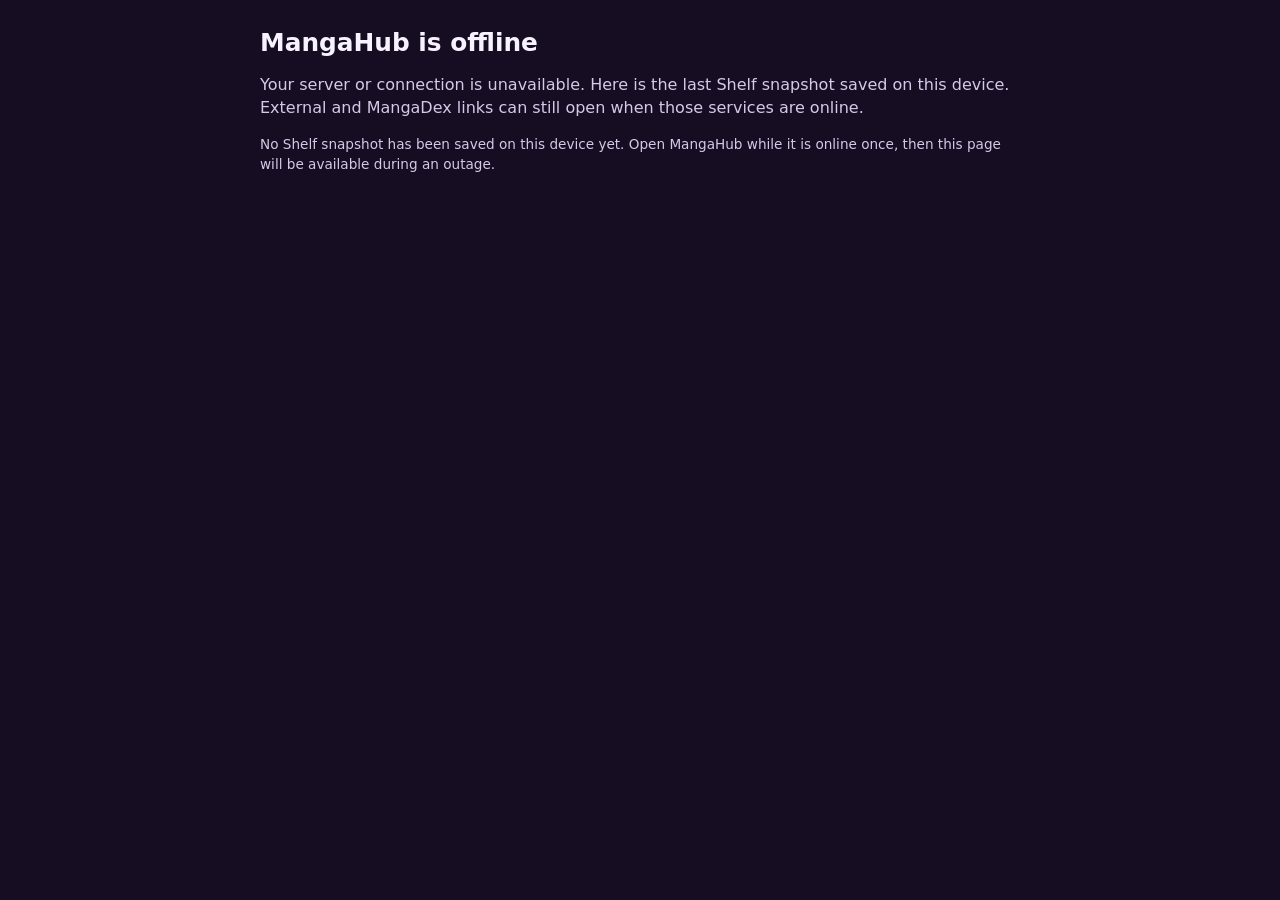
<file: src/MangaHub.Web/wwwroot/offline.html>
<!doctype html>
<html lang="en">
<head>
  <meta charset="utf-8" />
  <meta name="viewport" content="width=device-width, initial-scale=1" />
  <meta name="theme-color" content="#6d3bb6" />
  <title>MangaHub offline</title>
  <style>
    :root { color-scheme: dark; font-family: system-ui, sans-serif; }
    body { background: #160d22; color: #f7f2ff; margin: 0; }
    main { margin: 0 auto; max-width: 760px; padding: 28px 18px 48px; }
    h1 { margin: 0; font-size: 1.55rem; }
    p { color: #d6c9e8; line-height: 1.45; }
    #updated { font-size: .85rem; }
    #entries { display: grid; gap: 10px; margin-top: 20px; }
    article { align-items: center; background: #271936; border: 1px solid #442a5b; border-radius: 8px; display: grid; gap: 12px; grid-template-columns: 54px minmax(0, 1fr) auto; min-height: 64px; overflow: hidden; padding: 8px; }
    img, .cover { background: #0b0710; border-radius: 5px; height: 64px; object-fit: cover; width: 48px; }
    .cover { align-items: center; color: #c4b5fd; display: flex; font-weight: 700; justify-content: center; }
    strong, small { display: block; overflow: hidden; text-overflow: ellipsis; white-space: nowrap; }
    small { color: #cdbce4; margin-top: 4px; }
    a { background: #b799ff; border-radius: 5px; color: #170b24; font-size: .85rem; font-weight: 700; padding: 9px 11px; text-decoration: none; white-space: nowrap; }
    .unavailable { color: #bba8ce; font-size: .8rem; text-align: right; }
    .check-in { align-items: center; background: rgba(5, 3, 8, .72); display: none; inset: 0; justify-content: center; padding: 18px; position: fixed; z-index: 3; }
    .check-in.open { display: flex; }
    .check-in-panel { background: #271936; border: 1px solid #573576; border-radius: 8px; box-sizing: border-box; max-width: 430px; padding: 18px; width: 100%; }
    .check-in-head, .stepper { align-items: center; display: flex; gap: 10px; justify-content: space-between; }
    .check-in h2 { font-size: 1.1rem; margin: 0; }
    .icon-button, .save { border: 0; border-radius: 6px; cursor: pointer; font: inherit; font-weight: 700; }
    .icon-button { background: #3b2750; color: #f7f2ff; font-size: 1.2rem; height: 36px; width: 36px; }
    .stepper input, .details input { background: #160d22; border: 1px solid #654181; border-radius: 5px; box-sizing: border-box; color: #f7f2ff; font: inherit; padding: 10px; width: 100%; }
    .details { display: none; margin-top: 12px; }
    .details.open { display: block; }
    .details label { color: #d6c9e8; display: block; font-size: .85rem; margin-bottom: 5px; }
    .more { background: none; border: 0; color: #c8aaff; cursor: pointer; font: inherit; margin: 12px 0 0; padding: 0; }
    .save { background: #b799ff; color: #170b24; margin-top: 16px; padding: 11px; width: 100%; }
  </style>
</head>
<body>
  <main>
    <h1>MangaHub is offline</h1>
    <p>Your server or connection is unavailable. Here is the last Shelf snapshot saved on this device. External and MangaDex links can still open when those services are online.</p>
    <p id="updated">Loading saved shelf...</p>
    <section id="entries" aria-live="polite"></section>
  </main>
  <section id="check-in" class="check-in" role="dialog" aria-modal="true" aria-labelledby="check-in-title">
    <div class="check-in-panel">
      <div class="check-in-head"><h2 id="check-in-title">Update progress</h2><button id="check-in-close" class="icon-button" type="button" aria-label="Leave for later">×</button></div>
      <p id="check-in-message"></p>
      <div class="stepper"><button id="chapter-less" class="icon-button" type="button" aria-label="Previous chapter">−</button><input id="current-chapter" inputmode="decimal" aria-label="Current chapter" /><button id="chapter-more" class="icon-button" type="button" aria-label="Next chapter">+</button></div>
      <button id="details-toggle" class="more" type="button">More details</button>
      <div id="details" class="details"><label for="latest-chapter">Latest chapter you found</label><input id="latest-chapter" inputmode="decimal" /></div>
      <button id="save-progress" class="save" type="button">Save progress for sync</button>
    </div>
  </section>
  <script>
    (function () {
      const databaseName = "mangahub-offline";
      const databaseVersion = 3;
      const storeName = "shelf";
      const externalReaderLaunchStore = "external-reader-launches";
      const externalReaderProgressStore = "external-reader-progress-updates";
      const entriesElement = document.getElementById("entries");
      const updatedElement = document.getElementById("updated");
      const checkInElement = document.getElementById("check-in");
      const checkInMessage = document.getElementById("check-in-message");
      const currentChapterInput = document.getElementById("current-chapter");
      const latestChapterInput = document.getElementById("latest-chapter");
      const detailsElement = document.getElementById("details");
      let pendingEntry = null;

      function openDatabase() {
        return new Promise((resolve, reject) => {
          const request = indexedDB.open(databaseName, databaseVersion);
          request.onupgradeneeded = () => {
            if (!request.result.objectStoreNames.contains(storeName)) request.result.createObjectStore(storeName, { keyPath: "id" });
            if (!request.result.objectStoreNames.contains(externalReaderLaunchStore)) request.result.createObjectStore(externalReaderLaunchStore, { keyPath: "id" });
            if (!request.result.objectStoreNames.contains(externalReaderProgressStore)) request.result.createObjectStore(externalReaderProgressStore, { keyPath: "id" });
          };
          request.onsuccess = () => resolve(request.result);
          request.onerror = () => reject(request.error);
        });
      }

      function queueExternalReaderProgress(entry, currentChapter, latestChapter) {
        if (!entry || !entry.id || !currentChapter) return;
        openDatabase().then(database => {
          const transaction = database.transaction(externalReaderProgressStore, "readwrite");
          transaction.objectStore(externalReaderProgressStore).put({
            id: crypto.randomUUID ? crypto.randomUUID() : Date.now() + "-" + Math.random(),
            mangaEntryId: entry.id,
            currentChapter: currentChapter,
            latestChapter: latestChapter || ""
          });
          transaction.oncomplete = () => database.close();
          transaction.onerror = () => database.close();
        }).catch(() => undefined);
      }

      function showCheckIn(entry) {
        if (!entry) return;
        pendingEntry = entry;
        checkInMessage.textContent = "Update " + (entry.title || "this manga") + ". This save will sync when MangaHub reconnects.";
        currentChapterInput.value = entry.currentChapter || "";
        latestChapterInput.value = "";
        detailsElement.classList.remove("open");
        document.getElementById("details-toggle").textContent = "More details";
        checkInElement.classList.add("open");
      }

      function closeCheckIn() { checkInElement.classList.remove("open"); pendingEntry = null; }

      function adjustChapter(amount) {
        const value = Number.parseFloat((currentChapterInput.value || "").replace(",", "."));
        currentChapterInput.value = String(Math.max(0, (Number.isFinite(value) ? value : 0) + amount));
      }

      function readerUrl(entry) {
        if (/^https?:\/\//i.test(entry.fallbackReaderUrl || "")) return entry.fallbackReaderUrl;
        if (entry.mangaDexId) return "https://mangadex.org/title/" + encodeURIComponent(entry.mangaDexId);
        return "";
      }

      function queueExternalReaderLaunch(entry) {
        if (!entry.id) return;
        openDatabase().then(database => {
          const transaction = database.transaction(externalReaderLaunchStore, "readwrite");
          transaction.objectStore(externalReaderLaunchStore).put({
            id: crypto.randomUUID ? crypto.randomUUID() : Date.now() + "-" + Math.random(),
            mangaEntryId: entry.id,
            openedAt: new Date().toISOString()
          });
          transaction.oncomplete = () => database.close();
          transaction.onerror = () => database.close();
        }).catch(() => undefined);
      }

      function render(snapshot) {
        if (!snapshot || !Array.isArray(snapshot.entries) || snapshot.entries.length === 0) {
          updatedElement.textContent = "No Shelf snapshot has been saved on this device yet. Open MangaHub while it is online once, then this page will be available during an outage.";
          return;
        }
        updatedElement.textContent = "Saved " + new Date(snapshot.savedAt).toLocaleString() + ". " + snapshot.entries.length + " manga available offline.";
        snapshot.entries.forEach(entry => {
          const card = document.createElement("article");
          if (entry.coverUrl) {
            const image = document.createElement("img");
            image.src = entry.coverUrl;
            image.alt = "";
            card.appendChild(image);
          } else {
            const cover = document.createElement("div");
            cover.className = "cover";
            cover.textContent = "MH";
            card.appendChild(cover);
          }
          const details = document.createElement("div");
          details.innerHTML = "<strong></strong><small></small>";
          details.querySelector("strong").textContent = entry.title || "Untitled manga";
          details.querySelector("small").textContent = [entry.readingStatus, entry.currentChapter ? "Ch. " + entry.currentChapter : ""].filter(Boolean).join(" · ") || "Shelf entry";
          card.appendChild(details);
          const url = readerUrl(entry);
          if (url) {
            const link = document.createElement("a");
            link.href = url;
            link.target = "_blank";
            link.rel = "noopener noreferrer";
            link.textContent = entry.fallbackReaderUrl ? "Open reader" : "Open MangaDex";
            link.addEventListener("click", () => {
              queueExternalReaderLaunch(entry);
              pendingEntry = entry;
            });
            card.appendChild(link);
          } else {
            const unavailable = document.createElement("span");
            unavailable.className = "unavailable";
            unavailable.textContent = "Origin required";
            card.appendChild(unavailable);
          }
          entriesElement.appendChild(card);
        });
      }

      openDatabase().then(database => {
        const transaction = database.transaction(storeName, "readonly");
        const request = transaction.objectStore(storeName).get("latest");
        request.onsuccess = () => render(request.result);
        request.onerror = () => render(null);
      }).catch(() => render(null));

      window.addEventListener("focus", () => { if (pendingEntry) showCheckIn(pendingEntry); });
      document.addEventListener("visibilitychange", () => { if (document.visibilityState === "visible" && pendingEntry) showCheckIn(pendingEntry); });
      document.getElementById("check-in-close").addEventListener("click", closeCheckIn);
      document.getElementById("chapter-less").addEventListener("click", () => adjustChapter(-1));
      document.getElementById("chapter-more").addEventListener("click", () => adjustChapter(1));
      document.getElementById("details-toggle").addEventListener("click", () => {
        const open = detailsElement.classList.toggle("open");
        document.getElementById("details-toggle").textContent = open ? "Less details" : "More details";
      });
      document.getElementById("save-progress").addEventListener("click", () => {
        const currentChapter = currentChapterInput.value.trim();
        if (!currentChapter) return;
        queueExternalReaderProgress(pendingEntry, currentChapter, latestChapterInput.value.trim());
        updatedElement.textContent = "Progress saved on this device. MangaHub will sync it when the connection returns.";
        closeCheckIn();
      });
    }());
  </script>
</body>
</html>
</file>
